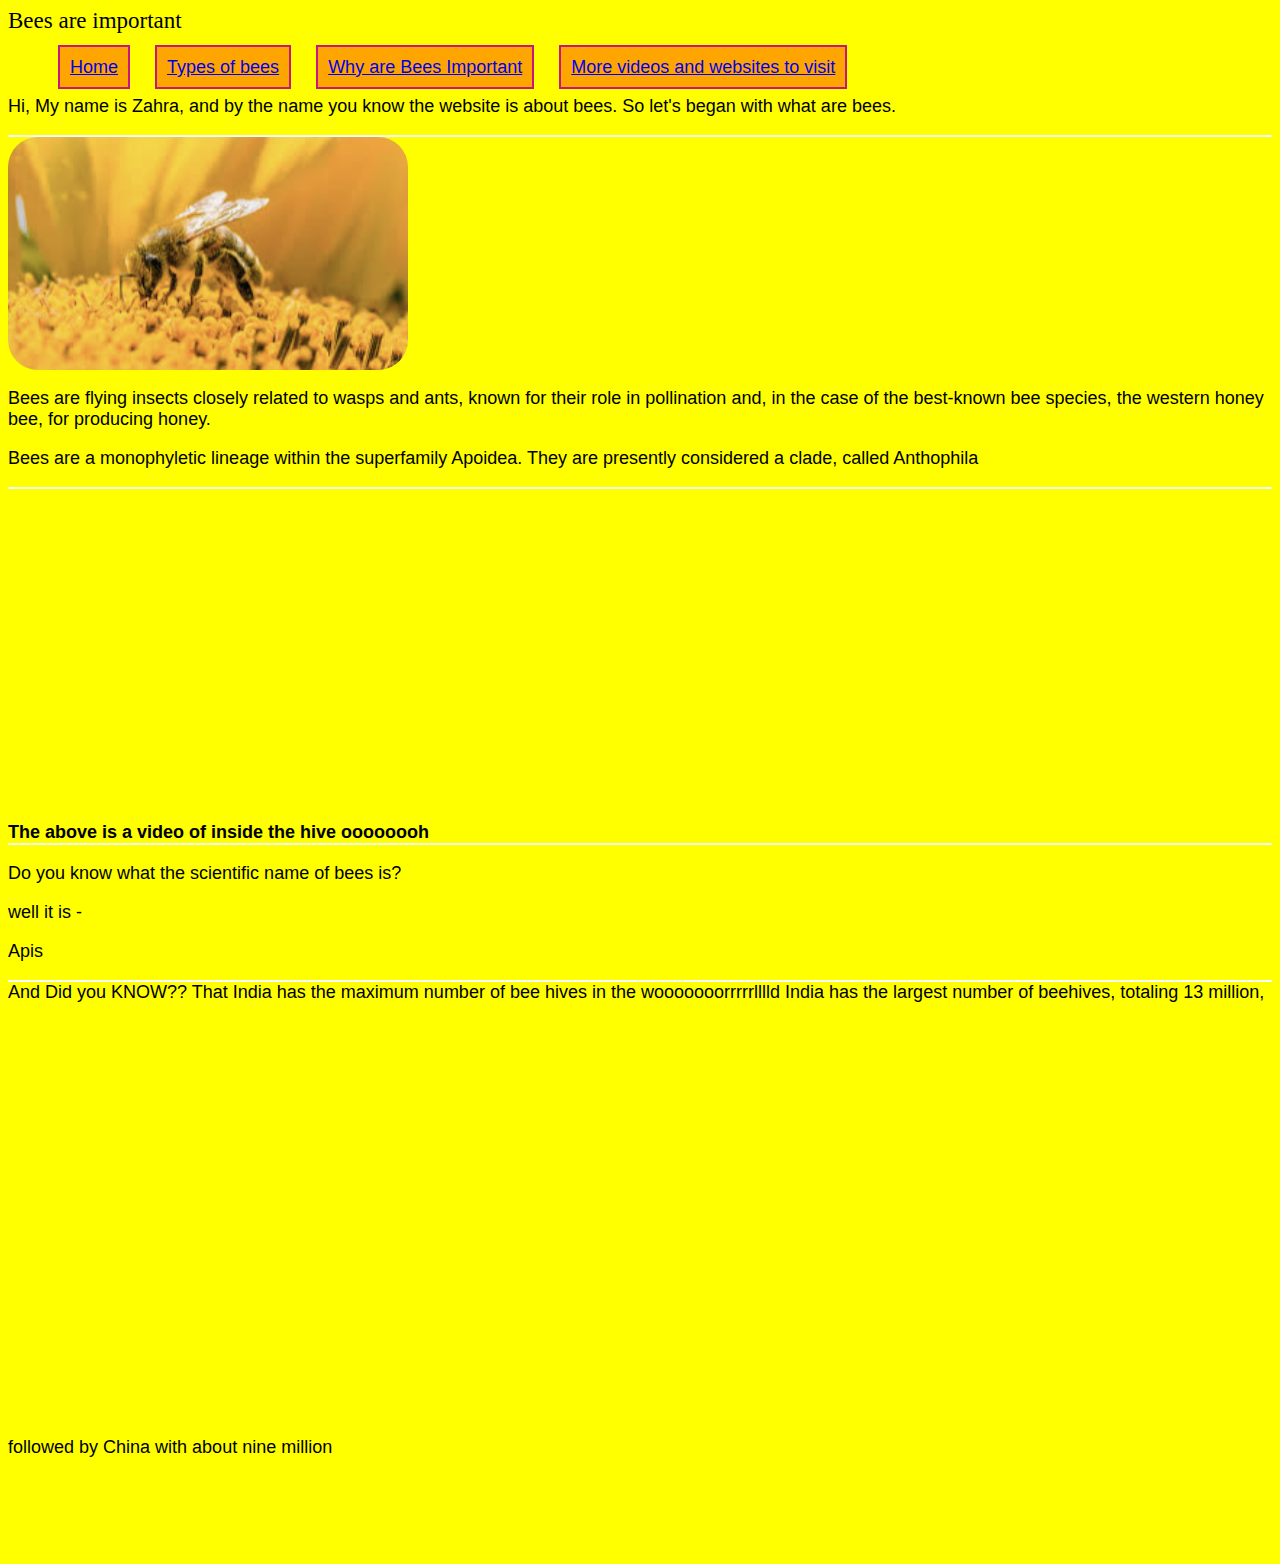
<file: index.html>
<html>
	<head>
		<title>BEES</title>
		<link type="text/css" rel="stylesheet" href="styles.css"/>
		<meta charset="utf-8"/>
	</head>
	
	<body>
	  
	  <header1>
	    <p>Bees are important</p>
	    <p></p>
	  </header1>
	  <header>
    <nav>
	  <ul>
    <li><a href="index.html">Home</a></li>
    <li><a href="Type.html">Types of bees</a></li>
    <li><a href="Importance.html">Why are Bees Important</a></li>
    <li><a href="More.html">More videos and websites to visit</a></li>
</ul>
</nav>
	  <main>
	    
	   Hi, My name is Zahra, and by the name you know the website is about bees.
	   So let's began with what are bees.
	   <p></p>
	   <section class="topDivider">
	   <img src="Bees.png" alt="Bees" width="400px" />
	   <p></p>
	    Bees are flying insects closely related to wasps and ants, known for their role in pollination and, in the case of the best-known bee species, the western honey bee, for producing honey.
	    <p></p>
	    Bees are a monophyletic lineage within the superfamily Apoidea. They are presently considered a clade, called Anthophila
	    <p></p>
	    <p></p>
	    <p></p>
	    <section class="topDivider">
	    <iframe width="560" height="315" src="https://www.youtube.com/embed/lE-8QuBDkkw" frameborder="0" allow="accelerometer; autoplay; clipboard-write; encrypted-media; gyroscope; picture-in-picture" allowfullscreen></iframe>
	  <p></p>
	  <strong>The above is a video of inside the hive oooooooh</strong>
	  <section class="topDivider">
	  <p></p>
	  Do you know what the scientific name of bees is? <p></p>
	  well it is - <p></p>
	  Apis
	  
	  <p>
	    <section class="topDivider">
	   And Did you KNOW??
	   That India has the maximum number of bee hives in the wooooooorrrrrlllld
	    India has the largest number of beehives, totaling 13 million, followed by China with about nine million
	     <iframe src="https://www.google.com/maps/embed?pb=!1m18!1m12!1m3!1d15282353.302540926!2d73.70108577861575!3d20.749039541918243!2m3!1f0!2f0!3f0!3m2!1i1024!2i768!4f13.1!3m3!1m2!1s0x30635ff06b92b791%3A0xd78c4fa1854213a6!2sIndia!5e0!3m2!1sen!2sin!4v1603955184234!5m2!1sen!2sin" width="600" height="450" frameborder="0" style="border:0;" allowfullscreen="" aria-hidden="false" tabindex="0"></iframe>
	  </p>
	  
	  
	  </main>
	  <footer>
	    
	  </footer>
	</body>
</html>
</file>
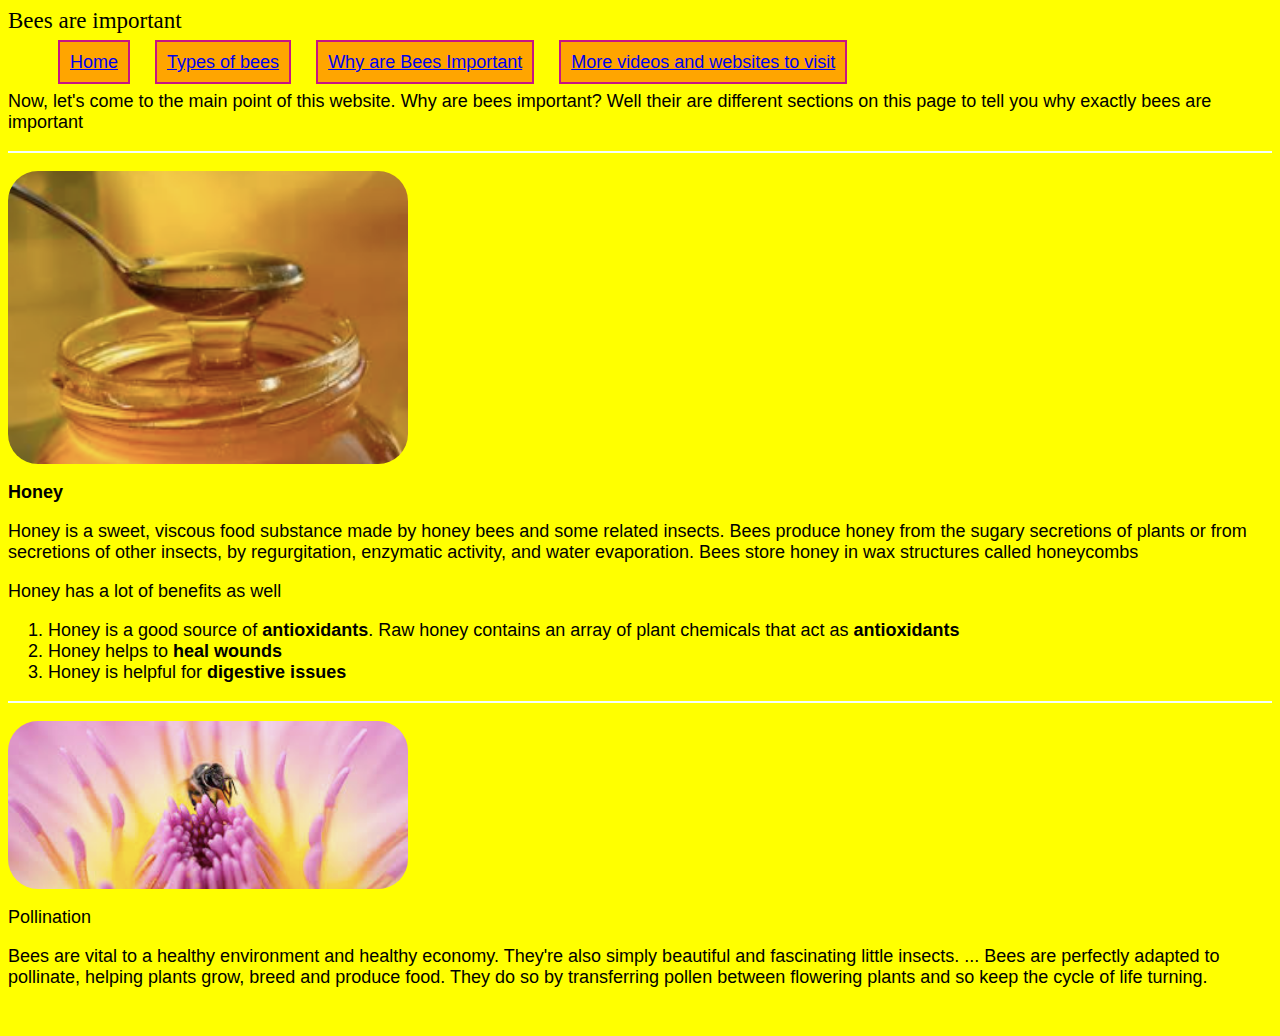
<file: Importance.html>
<html>
	<head>
		<title>Blank Page</title>
		<link type="text/css" rel="stylesheet" href="styles.css"/>
		<meta charset="utf-8"/>
	</head>
	<body>
	  <header1>
	    Bees are important
	  </header1>
	  <nav>
	  <ul>
    <li><a href="index.html">Home</a></li>
    <li><a href="Type.html">Types of bees</a></li>
    <li><a href="Importance.html">Why are Bees Important</a></li>
    <li><a href="More.html">More videos and websites to visit</a></li>
</ul>
</nav>
	  <main>
	    Now, let's come to the main point of this website. Why are bees important?
	    Well their are different sections on this page to tell you why exactly bees are important
	    <p></p>
	    <section class="topDivider">
	    <p></p><img src="Honey.png" alt="Honey" width="400px" />
	    <header2>
	    <strong><p></p>  Honey <p></p></strong>
	    </header2>
	 Honey is a sweet, viscous food substance made by honey bees and some related insects. Bees produce honey from the sugary secretions of plants or from secretions of other insects, by regurgitation, enzymatic activity, and water evaporation. Bees store honey in wax structures called honeycombs
	 <p></p>
	 Honey has a lot of benefits as well
	 <ol>
	   <li>Honey is a good source of <strong>antioxidants</strong>. Raw honey contains an array of plant chemicals that act as <strong>antioxidants</strong></li>
	 <li>Honey helps to <strong>heal wounds</strong></li>
	 <li>Honey is helpful for <strong>digestive issues</strong></li>
	 </ol>
	 <section class="topDivider">
	 <p></p><img src="Pollination.png" alt="Bees" width="400px" />
	 <header3><p></p>Pollination<p></p></header3>   
	 Bees are vital to a healthy environment and healthy economy. They're also simply beautiful and fascinating little insects. ... Bees are perfectly adapted to pollinate, helping plants grow, breed and produce food. They do so by transferring pollen between flowering plants and so keep the cycle of life turning.   
	  </main>
	  <footer>
	    
	    
	  </footer>
	</body>
</html>
</file>
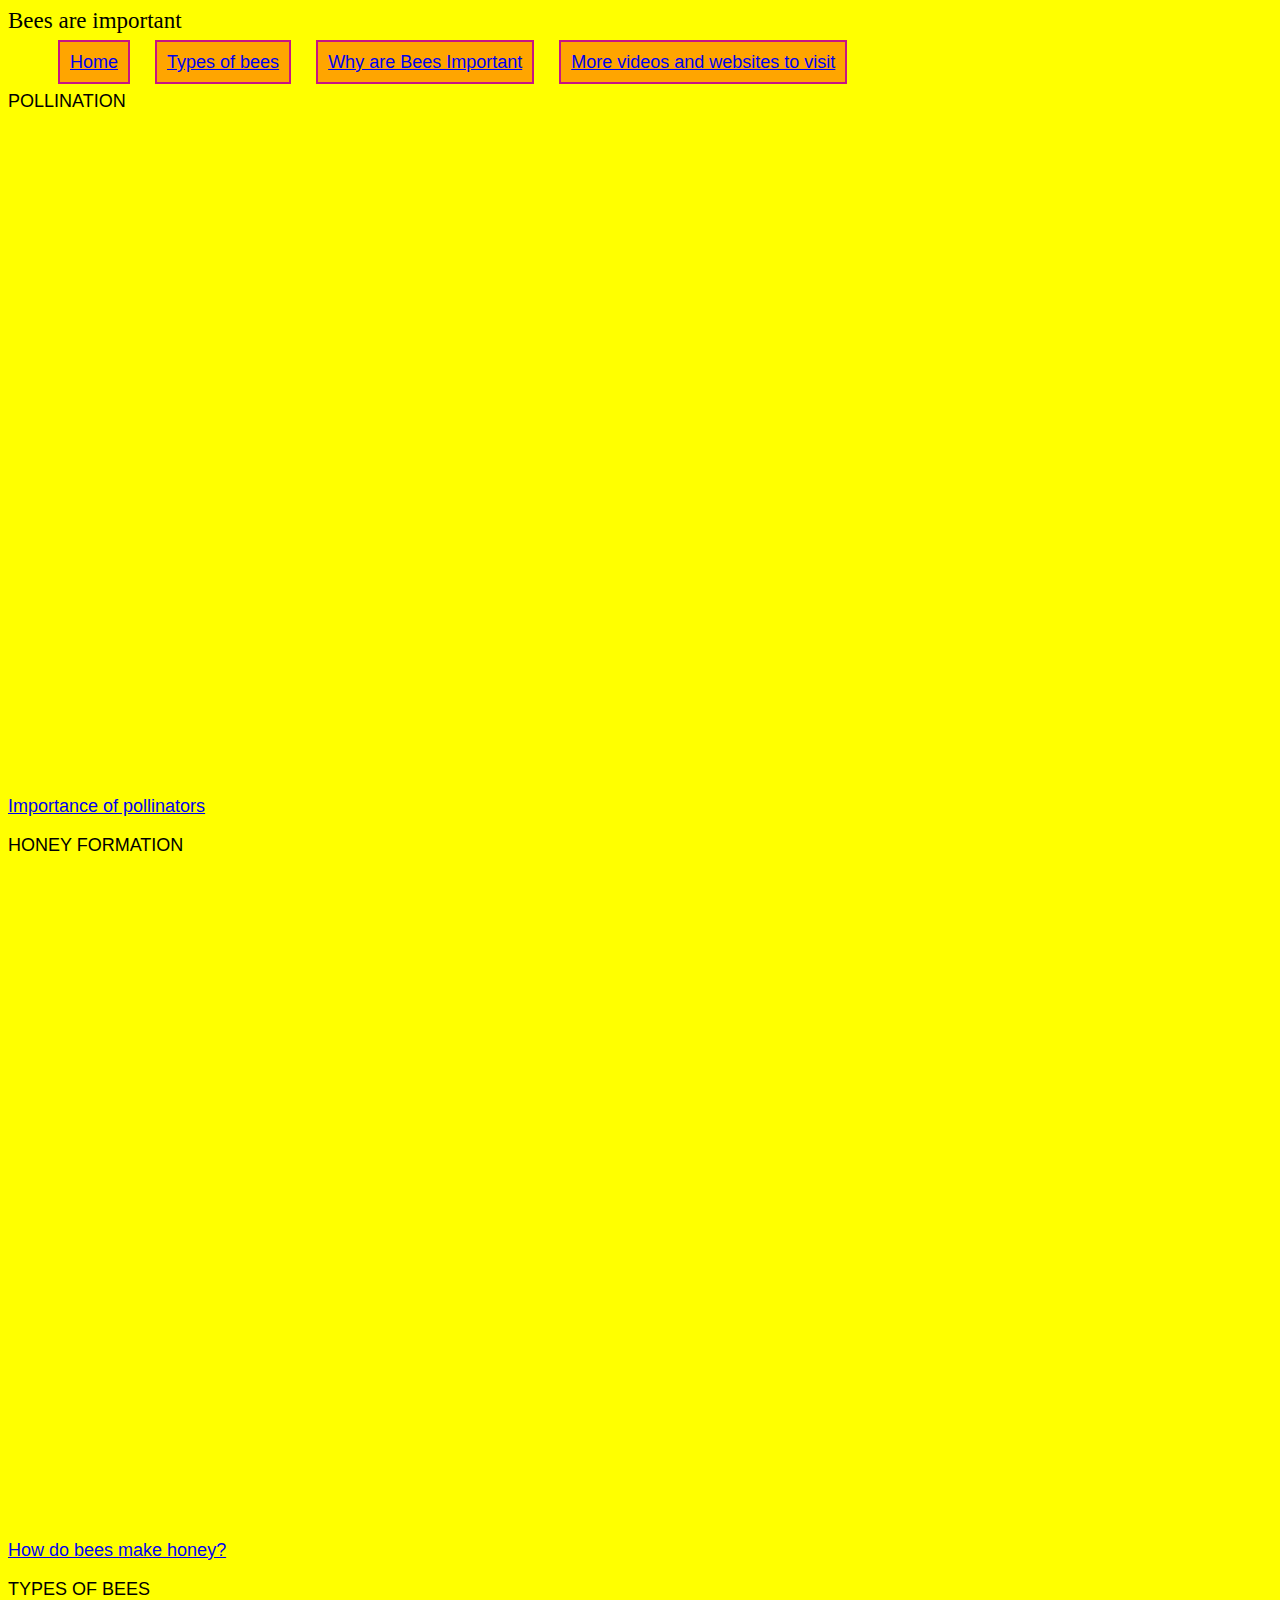
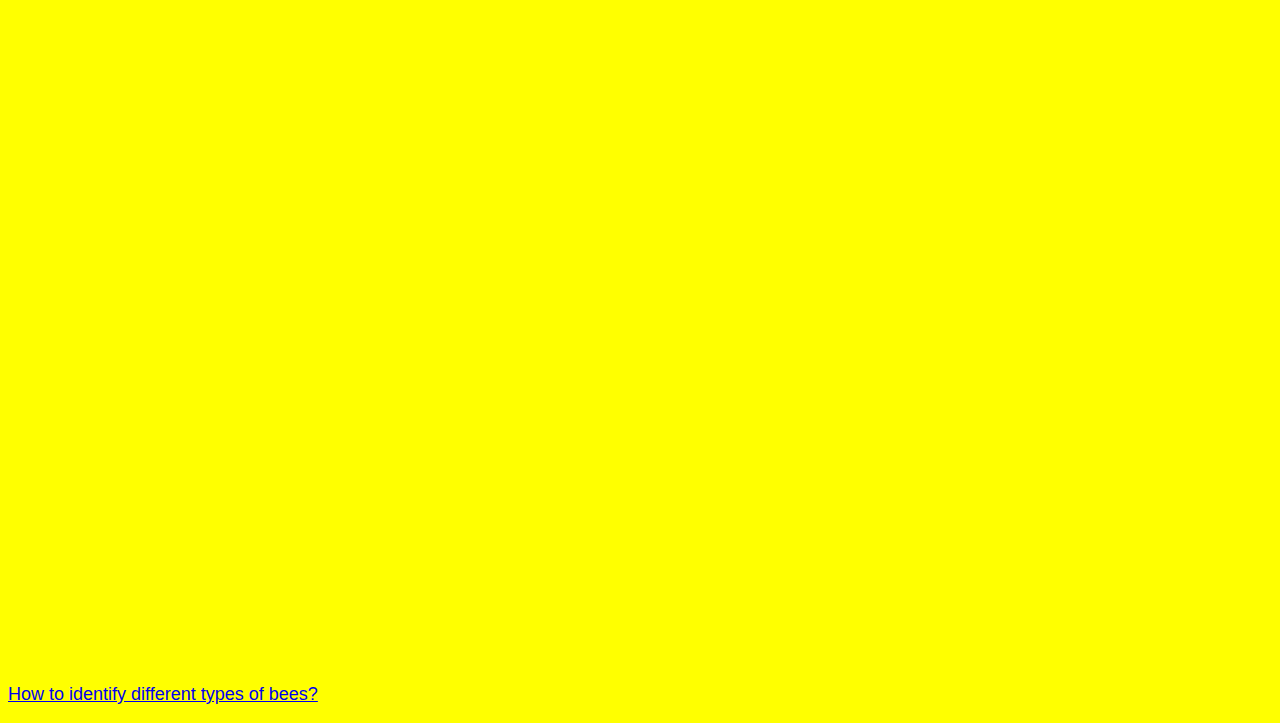
<file: More.html>
<html>
	<head>
		<title>Blank Page</title>
		<link type="text/css" rel="stylesheet" href="styles.css"/>
		<meta charset="utf-8"/>
	</head>
	<body>
	  <header1>
	    Bees are important
	  </header1>
	  <nav>
	  <ul>
    <li><a href="index.html">Home</a></li>
    <li><a href="Type.html">Types of bees</a></li>
    <li><a href="Importance.html">Why are Bees Important</a></li>
    <li><a href="More.html">More videos and websites to visit</a></li>
</ul>
</nav>
<P></P>
	  <main>
	    <P></P>
	    <P></P>POLLINATION
	    <P></P>
<iframe width="560" height="315" src="https://www.youtube.com/embed/6h3OhpZSRFE" frameborder="0" allow="accelerometer; autoplay; clipboard-write; encrypted-media; gyroscope; picture-in-picture" allowfullscreen></iframe>
<p></p><iframe width="560" height="315" src="https://www.youtube.com/embed/9Zbq3KB4MpI" frameborder="0" allow="accelerometer; autoplay; clipboard-write; encrypted-media; gyroscope; picture-in-picture" allowfullscreen></iframe>	    
	   <p></p>
	   <a href="https://www.uaex.edu/farm-ranch/special-programs/beekeeping/pollinators.aspx">Importance of pollinators</a>
	   <p></p> 
	   <P></P>HONEY FORMATION
	    <P></P>
<iframe width="560" height="315" src="https://www.youtube.com/embed/nZlEjDLJCmg" frameborder="0" allow="accelerometer; autoplay; clipboard-write; encrypted-media; gyroscope; picture-in-picture" allowfullscreen></iframe>
<p></p><iframe width="560" height="315" src="https://www.youtube.com/embed/sCVR1MNgm6A" frameborder="0" allow="accelerometer; autoplay; clipboard-write; encrypted-media; gyroscope; picture-in-picture" allowfullscreen></iframe>
	   <p></p>
	   <a href="https://www.livescience.com/37611-what-is-honey-honeybees.html">How do bees make honey?</a>
	   <p></p>
	   <P></P>TYPES OF BEES
	    <P></P>
<iframe width="560" height="315" src="https://www.youtube.com/embed/Er2RErsMPhg" frameborder="0" allow="accelerometer; autoplay; clipboard-write; encrypted-media; gyroscope; picture-in-picture" allowfullscreen></iframe>
<p></p><iframe width="560" height="315" src="https://www.youtube.com/embed/W072vohsVzI" frameborder="0" allow="accelerometer; autoplay; clipboard-write; encrypted-media; gyroscope; picture-in-picture" allowfullscreen></iframe>
	   <p></p>
	   <a href="https://www.treehugger.com/how-identify-different-types-bees-4864333">How to identify different types of bees?</a>
	   <p></p> 
	  
	  </main>
	  <footer>
	    
	  </footer>
	</body>
</html>
</file>
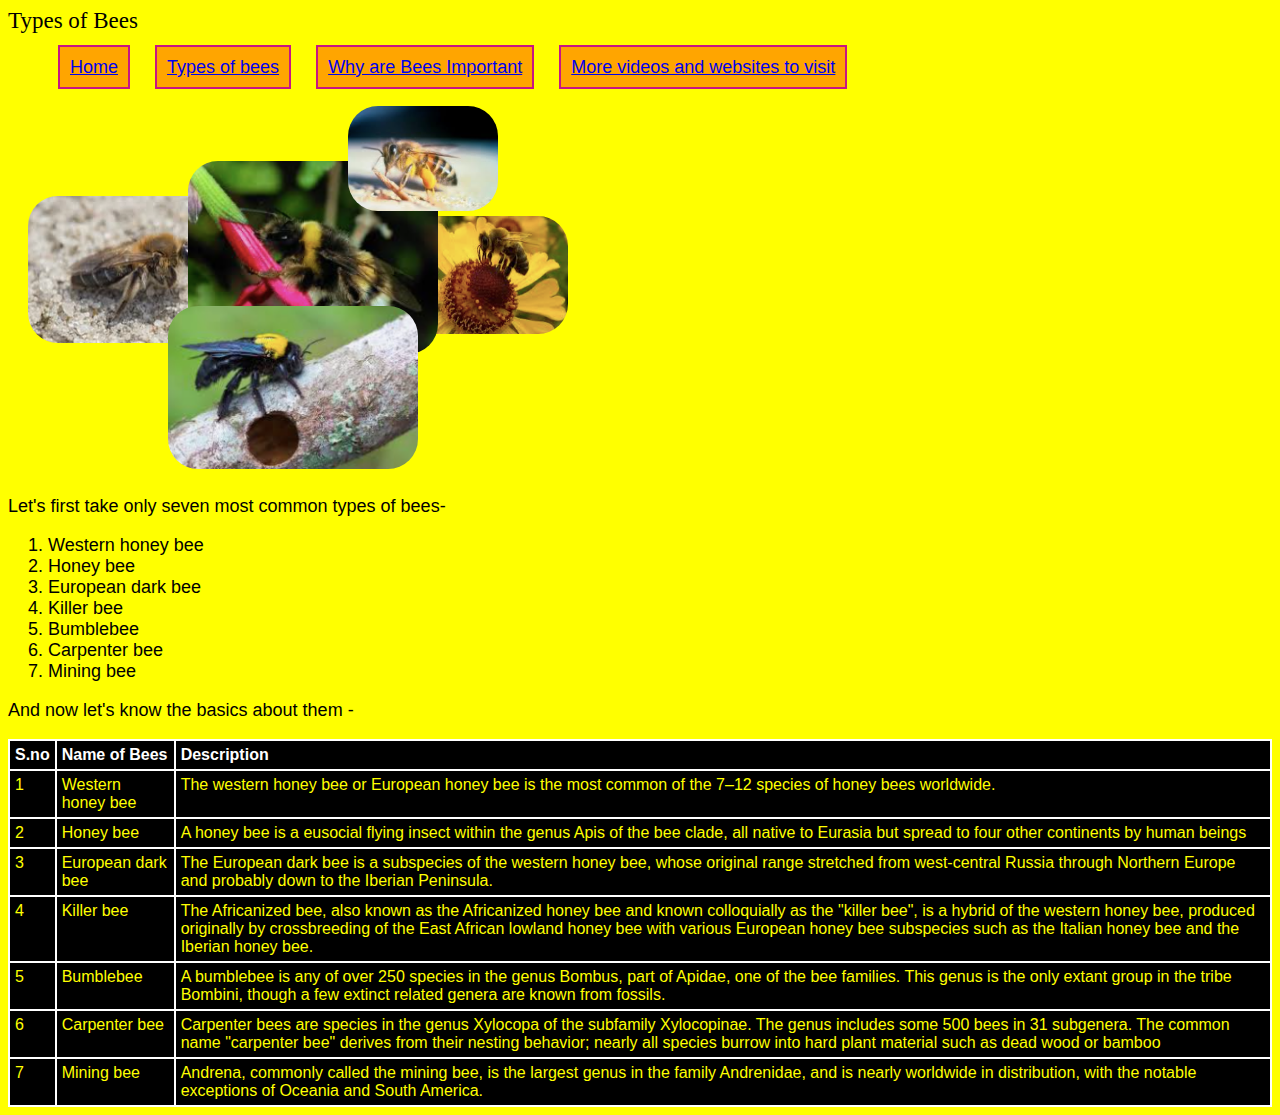
<file: Type.html>
<html>
	<head>
		<title>Types of Bees</title>
		<link type="text/css" rel="stylesheet" href="styles.css"/>
		<meta charset="utf-8"/>
	</head>
	<body>
	  <header1>
	    Types of Bees <p></p>
	  </header1>
	  <nav>
	  <ul>
    <li><a href="index.html">Home</a></li>
    <li><a href="Type.html">Types of bees</a></li>
    <li><a href="Importance.html">Why are Bees Important</a></li>
    <li><a href="More.html">More videos and websites to visit</a></li>
</ul>
</nav>
	  <div id="photoBox" class="relPos">
    <img id="img1" class="absPos" src="bee 1.png" alt="1" />
    <img id="img2" class="absPos" src="bee 2.png" alt="2" />
    <img id="img3" class="absPos" src="bee 3.png" alt="3" />
    <img id="img4" class="absPos" src="bee 4.png" alt="4" />
    <img id="img5" class="absPos" src="bee 5.png" alt="5" />
</div>
	  <main>
	   Let's first take only seven most common types of bees- 
	   <ol>
    <li>Western honey bee</li>
    <li>Honey bee</li>
    <li>European dark bee</li>
    <li>Killer bee</li>
    <li>Bumblebee</li>
    <li>Carpenter bee</li>
    <li>Mining bee</li>
</ol>
And now let's know the basics about them -
<p></p>
<p></p>
<table>
	      <tr>
	        <th>S.no</th>
	        <th>Name of Bees</th>
	        <th>Description</th>
	      </tr>
	      <tr>
	        <td>1</td>
	        <td>Western honey bee</td>
	        <td>The western honey bee or European honey bee is the most common of the 7–12 species of honey bees worldwide.</td>
	      </tr>
	      <tr>
	        <td>2</td>
	        <td>Honey bee</td>
	        <td>A honey bee is a eusocial flying insect within the genus Apis of the bee clade, all native to Eurasia but spread to four other continents by human beings</td>
	      </tr>
	      <tr>
	        <td>3</td>
	        <td>European dark bee</td>
	        <td>The European dark bee is a subspecies of the western honey bee, whose original range stretched from west-central Russia through Northern Europe and probably down to the Iberian Peninsula.</td>
	      </tr>
	      <tr>
	        <td>4</td>
	        <td>Killer bee</td>
	        <td>The Africanized bee, also known as the Africanized honey bee and known colloquially as the "killer bee", is a hybrid of the western honey bee, produced originally by crossbreeding of the East African lowland honey bee with various European honey bee subspecies such as the Italian honey bee and the Iberian honey bee.</td>
	      </tr>
	      <tr>
	        <td>5</td>
	        <td>Bumblebee</td>
	        <td>A bumblebee is any of over 250 species in the genus Bombus, part of Apidae, one of the bee families. This genus is the only extant group in the tribe Bombini, though a few extinct related genera are known from fossils.</td>
	      </tr>
	      <tr>
	        <td>6</td>
	        <td>Carpenter bee</td>
	        <td>Carpenter bees are species in the genus Xylocopa of the subfamily Xylocopinae. The genus includes some 500 bees in 31 subgenera. The common name "carpenter bee" derives from their nesting behavior; nearly all species burrow into hard plant material such as dead wood or bamboo</td>
	      </tr>
	      <tr>
	        <td>7</td>
	        <td>Mining bee</td>
	        <td>Andrena, commonly called the mining bee, is the largest genus in the family Andrenidae, and is nearly worldwide in distribution, with the notable exceptions of Oceania and South America.</td>
	      </tr>
</table>

</html>
</file>
<file: styles.css>
body {
    background-color: yellow;
    font-family: "Georgia", sans-serif;
  color: black;
  font-size:18px;
}
header1 {
  font-size:23;
  font-family: "Times New Roman", serif;
}

  nav ul li {
    list-style-type: none;
    display: inline;
    margin-right: 10px;
    margin-left: 10px;
    background-color: orange;
  border-style: solid;
  border-color: MediumVioletRed;
  border-width: 2px;
  padding: 10px;
}
img {
  border-radius: 30px ;
}
table, th, td {
  border: 2px solid white;
  border-collapse: collapse;
}
tr {
  background-color: black;
}
th, td {
  vertical-align: top;
  padding: 5px;
  text-align: left;
}
th {
  color: white ;
}
td {
  color: yellow ;
}
.topDivider {
  border-top-style: solid;
  border-top-width: 2px;
  border-top-color: #F5FFFA;
  padding-bottom: 20px;
}
.someSpacing {
  padding: 10px;
  margin-top: 20px;
}
.absPos {
    position: absolute;
}
.relPos {
    position: relative;
}

#photoBox {
    width: 800px;
    height: 400px;
}
#img1 {
    width: 230px;
    top: 100px;
    left: 20px;
    z-index: 6;
}
#img2 {
    width: 250px;
    top: 210px;
    left: 160px;
    z-index: 10;
}
#img3 {
    width: 250px;
    top: 65px;
    left: 180px;
    z-index: 8;
}
#img4 {
    width: 150px;
    top: 10px;
    left: 340px;
    z-index: 9;
}
#img5 {
    width: 200px;
    top: 120px;
    left: 360px;
    z-index: 7;
}
</file>
